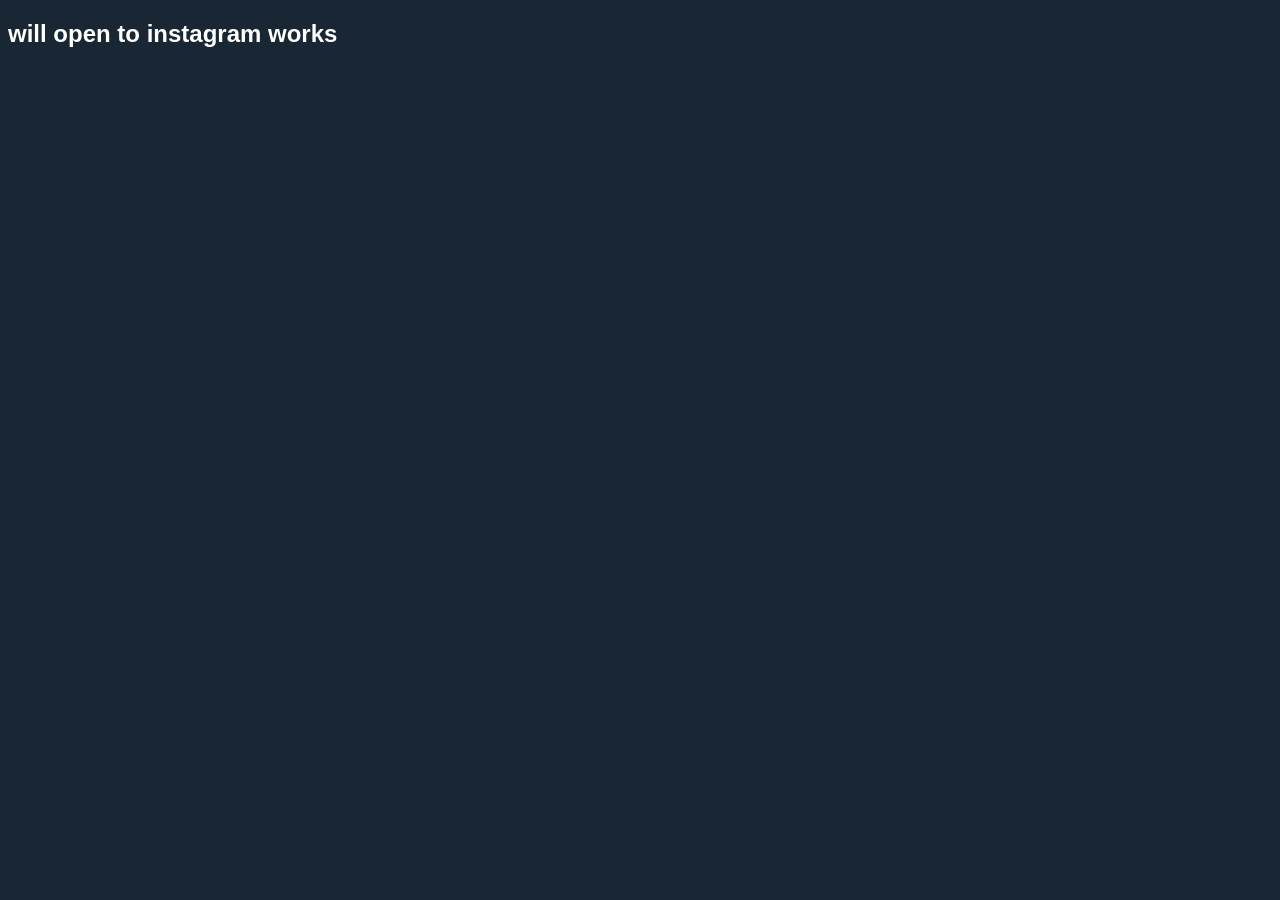
<file: websites/instagram_profile.html>
<!DOCTYPE html>
<html lang="en">
<head>
    <meta charset="UTF-8">
    <meta name="viewport" content="width=device-width, initial-scale=1.0">
    <title>instagram</title>
    <style>
        body {
            background-color: #192734;
            color: white;
            font-family: -apple-system, BlinkMacSystemFont, "SF Pro Text",
               "SF Pro Display", "Helvetica Neue", Helvetica, Arial, sans-serif;
        }
    </style>
</head>
<body>
    <h2>will open to instagram works</h2>
</body>
</html>
</file>
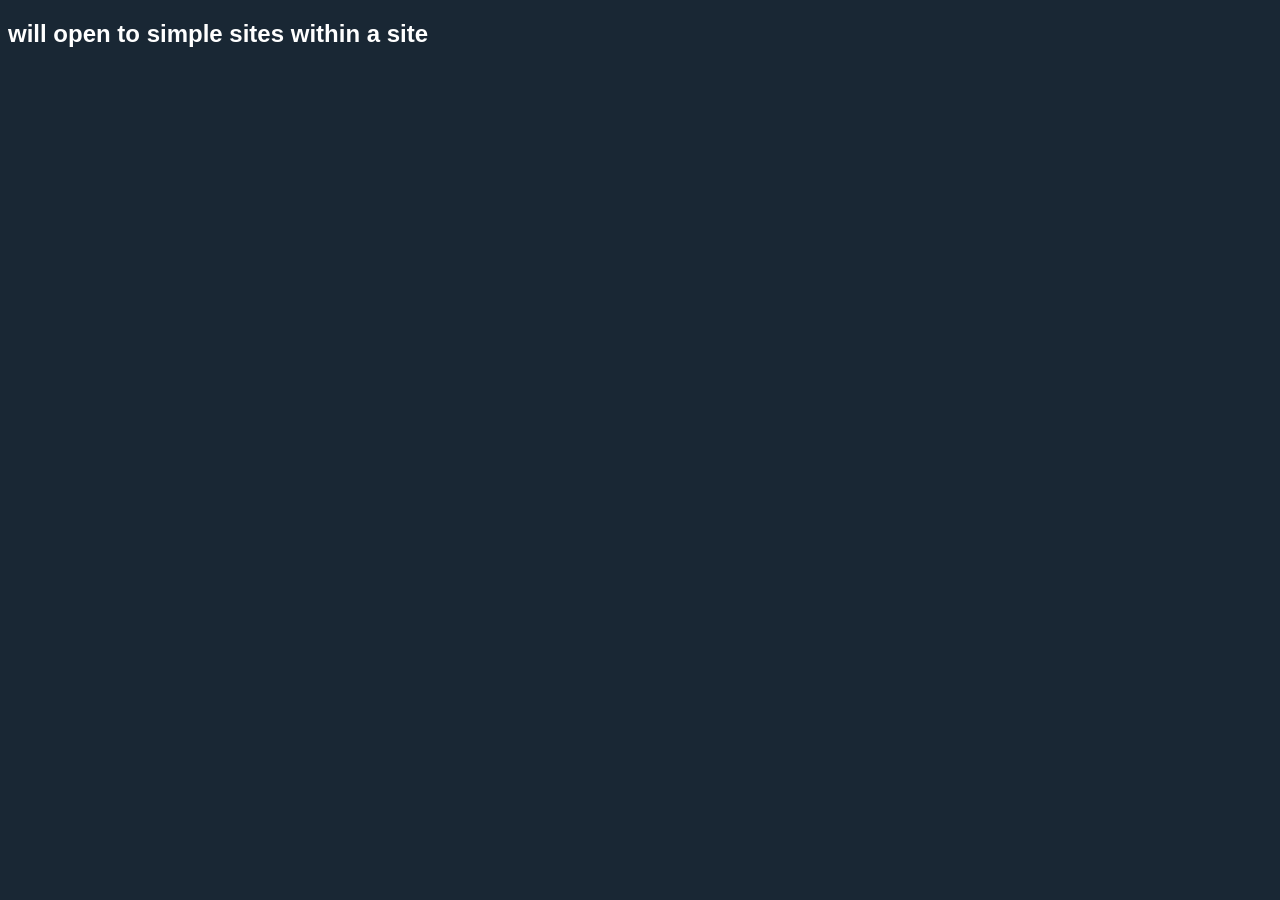
<file: websites/porfolio_web.html>
<!DOCTYPE html>
<html lang="en">
<head>
    <meta charset="UTF-8">
    <meta name="viewport" content="width=device-width, initial-scale=1.0">
    <title>Catalogue</title>
    <style>
        body {
            background-color: #192734;
            color: white;
            font-family: -apple-system, BlinkMacSystemFont, "SF Pro Text",
               "SF Pro Display", "Helvetica Neue", Helvetica, Arial, sans-serif;
        }
    </style>
</head>
<body>
    <h2>will open to simple sites within a site</h2>
</body>
</html>
</file>
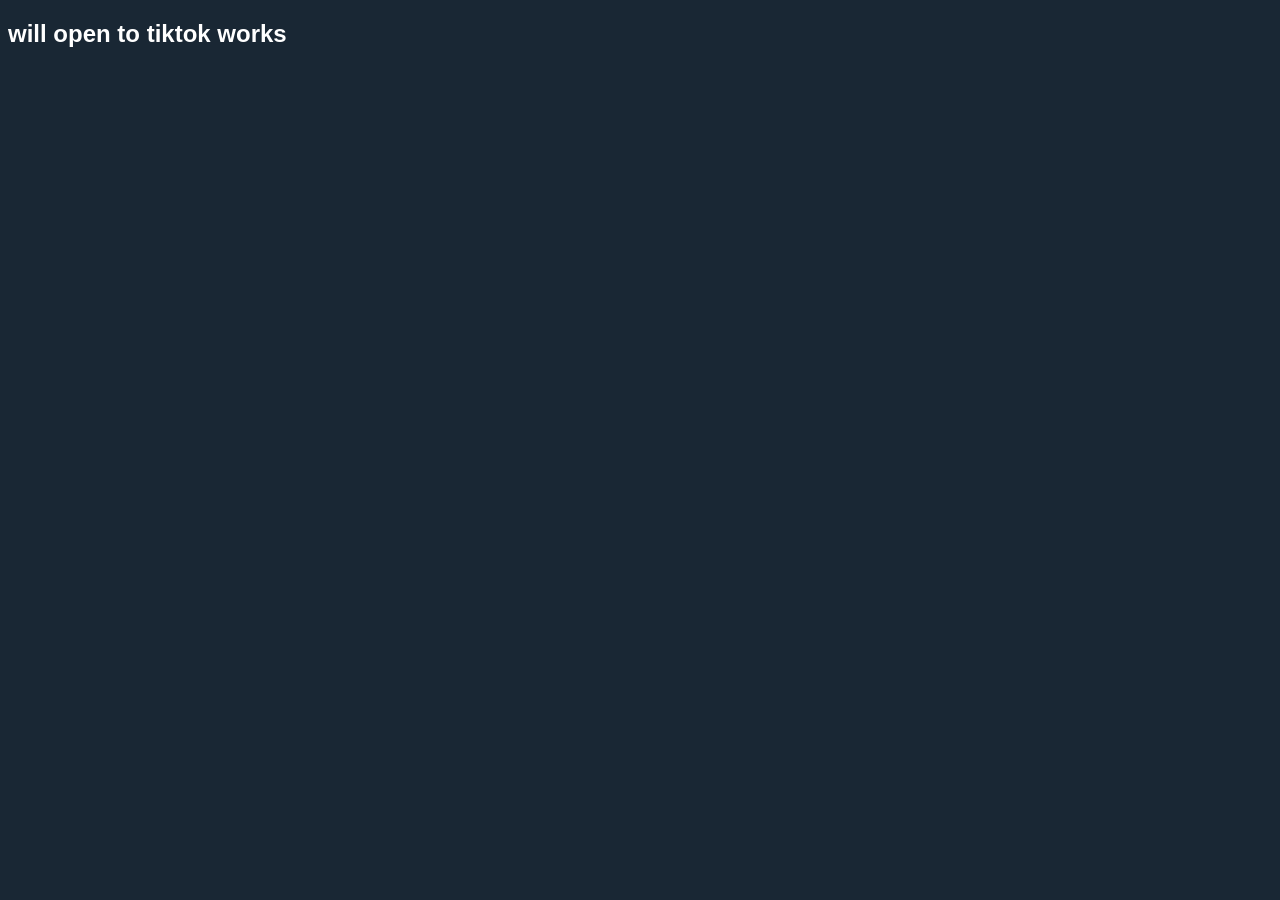
<file: websites/tiktok_portfolio.html>
<!DOCTYPE html>
<html lang="en">
<head>
    <meta charset="UTF-8">
    <meta name="viewport" content="width=device-width, initial-scale=1.0">
    <title>tiktok</title>
    <style>
        body {
            background-color: #192734;
            color: white;
            font-family: -apple-system, BlinkMacSystemFont, "SF Pro Text",
               "SF Pro Display", "Helvetica Neue", Helvetica, Arial, sans-serif;
        }
    </style>
</head>
<body>
    <h2>will open to tiktok works</h2>
</body>
</html>
</file>
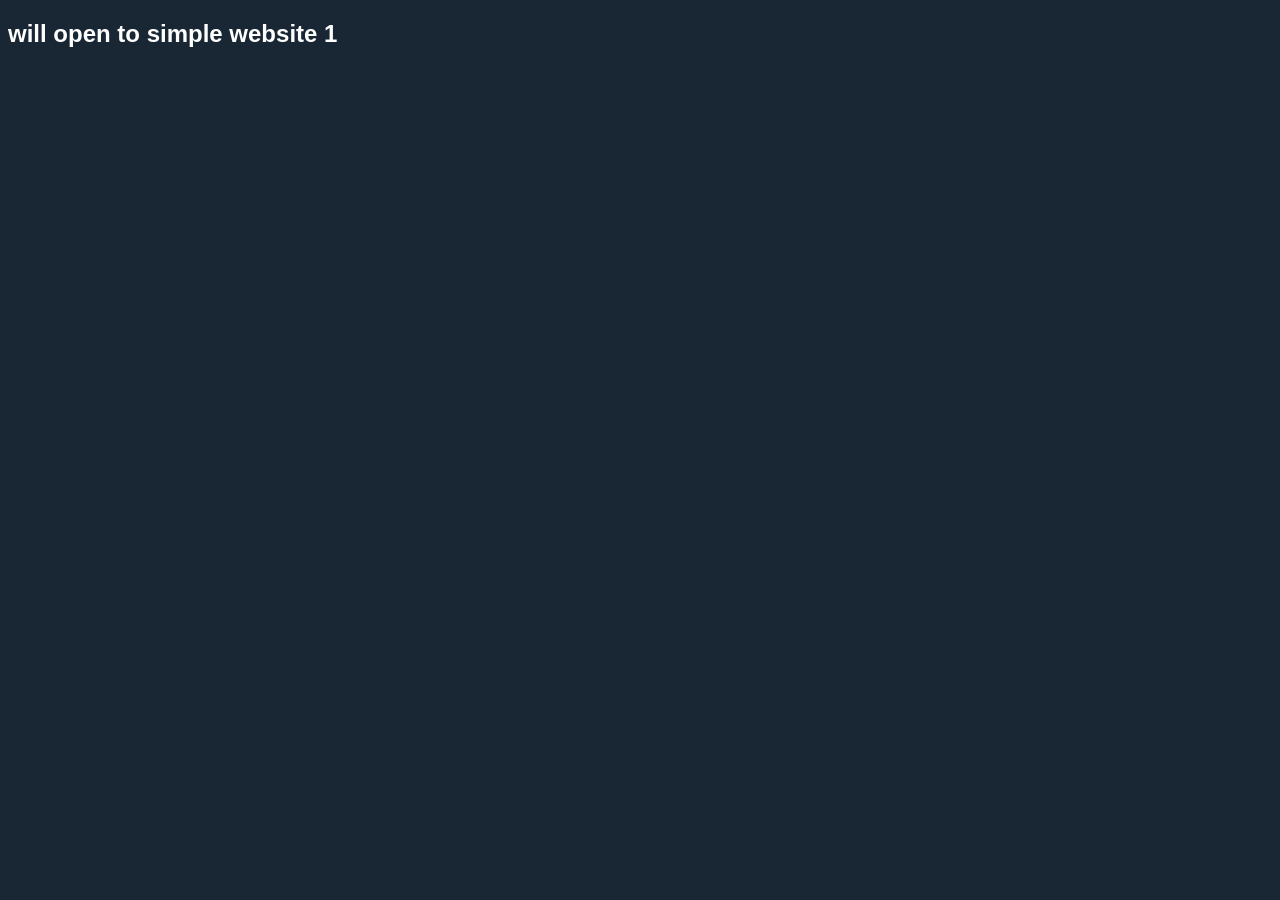
<file: websites/web_1.html>
<!DOCTYPE html>
<html lang="en">
<head>
    <meta charset="UTF-8">
    <meta name="viewport" content="width=device-width, initial-scale=1.0">
    <title>web 1 mock</title>
    <style>
        body {
            background-color: #192734;
            color: white;
            font-family: -apple-system, BlinkMacSystemFont, "SF Pro Text",
               "SF Pro Display", "Helvetica Neue", Helvetica, Arial, sans-serif;
        }
    </style>
</head>
<body>
    <h2>will open to simple website 1</h2>
</body>
</html>
</file>
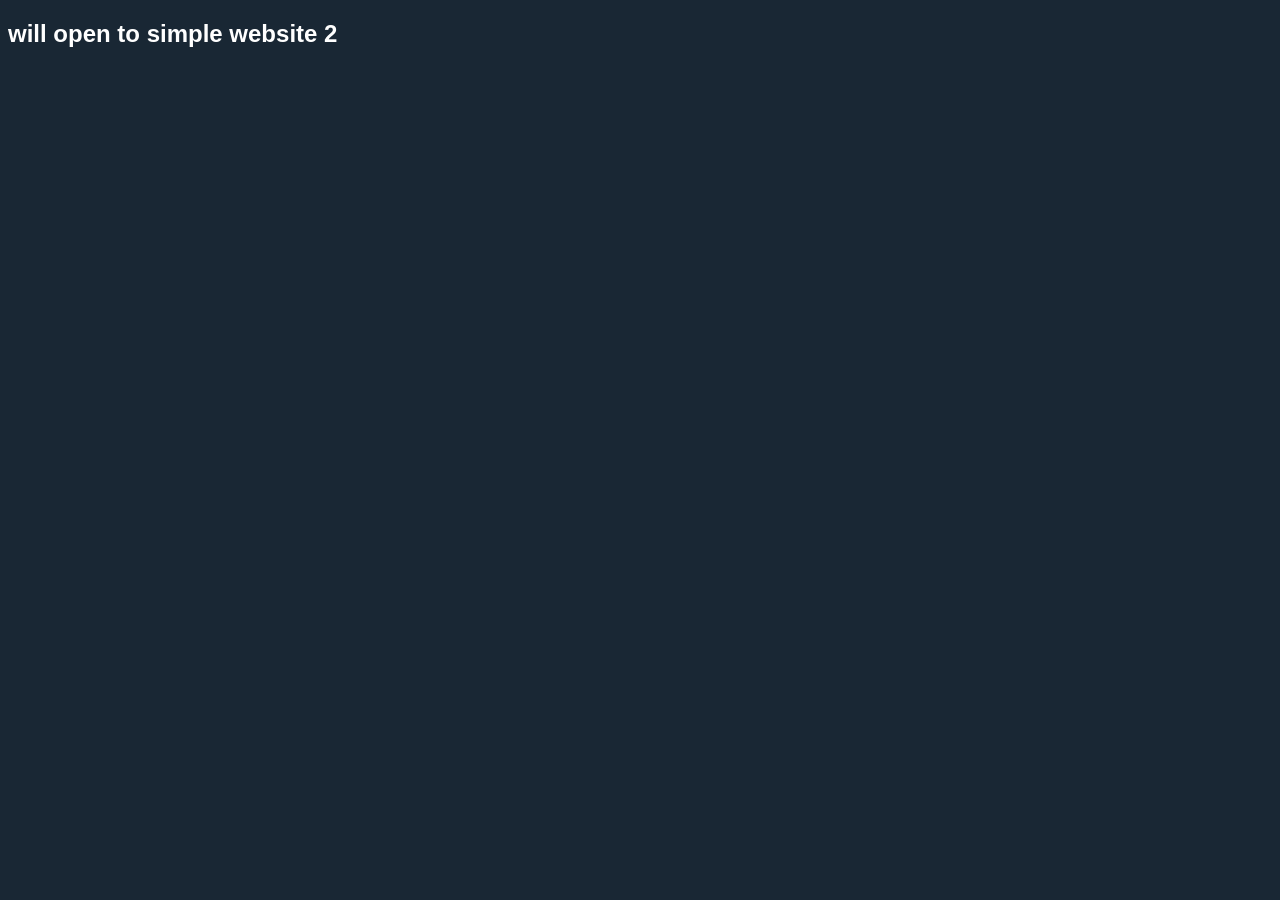
<file: websites/web_2.html>
<!DOCTYPE html>
<html lang="en">
<head>
    <meta charset="UTF-8">
    <meta name="viewport" content="width=device-width, initial-scale=1.0">
    <title>web 2 mock</title>
    <style>
        body {
            background-color: #192734;
            color: white;
            font-family: -apple-system, BlinkMacSystemFont, "SF Pro Text",
               "SF Pro Display", "Helvetica Neue", Helvetica, Arial, sans-serif;
        }
    </style>
</head>
<body>
    <h2>will open to simple website 2</h2>
</body>
</html>
</file>
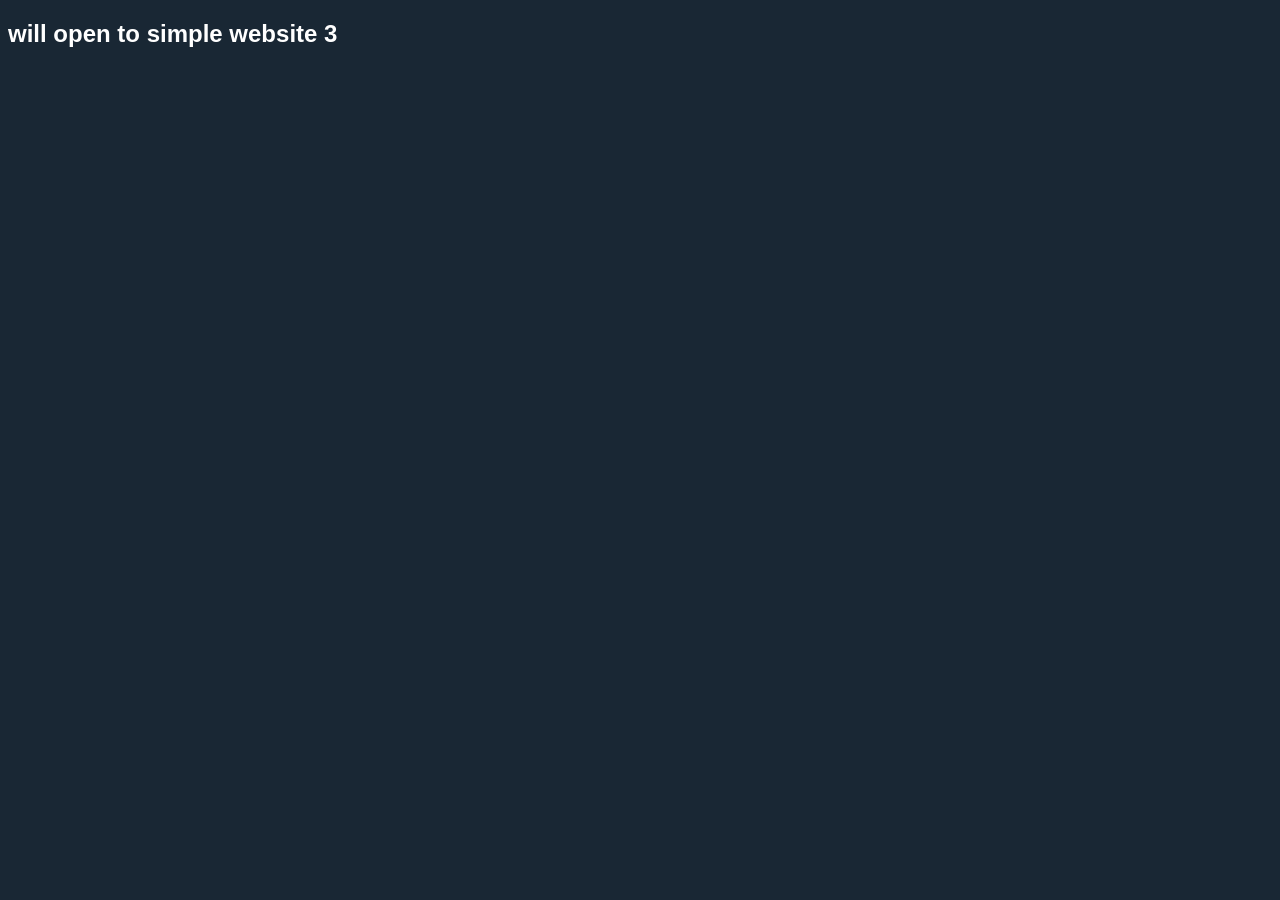
<file: websites/web_3.html>
<!DOCTYPE html>
<html lang="en">
<head>
    <meta charset="UTF-8">
    <meta name="viewport" content="width=device-width, initial-scale=1.0">
    <title>web 3 mock</title>
    <style>
        body {
            background-color: #192734;
            color: white;
            font-family: -apple-system, BlinkMacSystemFont, "SF Pro Text",
               "SF Pro Display", "Helvetica Neue", Helvetica, Arial, sans-serif;
        }
    </style>
</head>
<body>
    <h2>will open to simple website 3</h2>
</body>
</html>
</file>
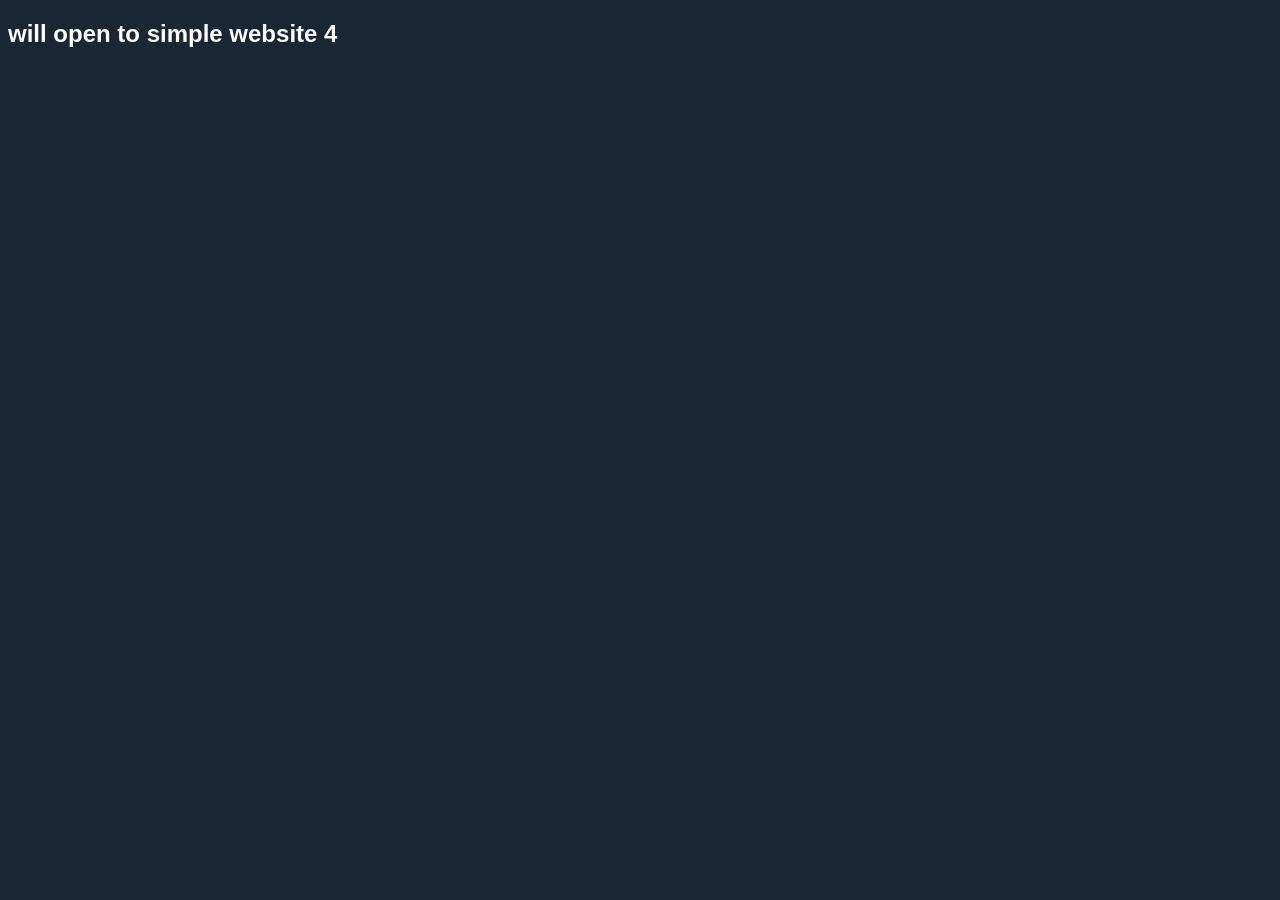
<file: websites/web_4.html>
<!DOCTYPE html>
<html lang="en">
<head>
    <meta charset="UTF-8">
    <meta name="viewport" content="width=device-width, initial-scale=1.0">
    <title>web 4 mock</title>
    <style>
        body {
            background-color: #192734;
            color: white;
            font-family: -apple-system, BlinkMacSystemFont, "SF Pro Text",
               "SF Pro Display", "Helvetica Neue", Helvetica, Arial, sans-serif;
        }
    </style>
</head>
<body>
    <h2>will open to simple website 4</h2>
</body>
</html>
</file>
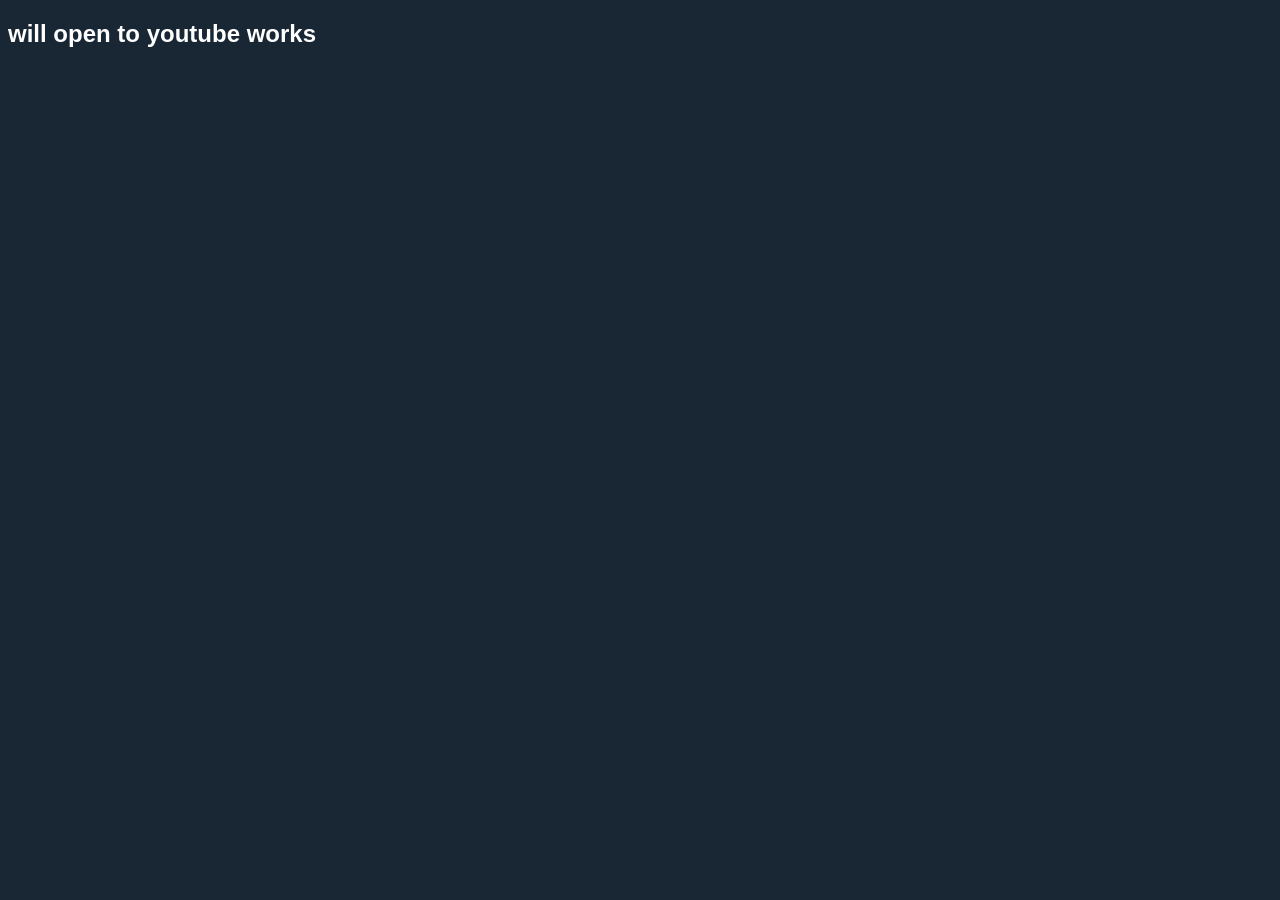
<file: websites/youtube_portfolio.html>
<!DOCTYPE html>
<html lang="en">
<head>
    <meta charset="UTF-8">
    <meta name="viewport" content="width=device-width, initial-scale=1.0">
    <title>youtube</title>
    <style>
        body {
            background-color: #192734;
            color: white;
            font-family: -apple-system, BlinkMacSystemFont, "SF Pro Text",
               "SF Pro Display", "Helvetica Neue", Helvetica, Arial, sans-serif;
        }
    </style>
</head>
<body>
    <h2>will open to youtube works</h2>
</body>
</html>
</file>
